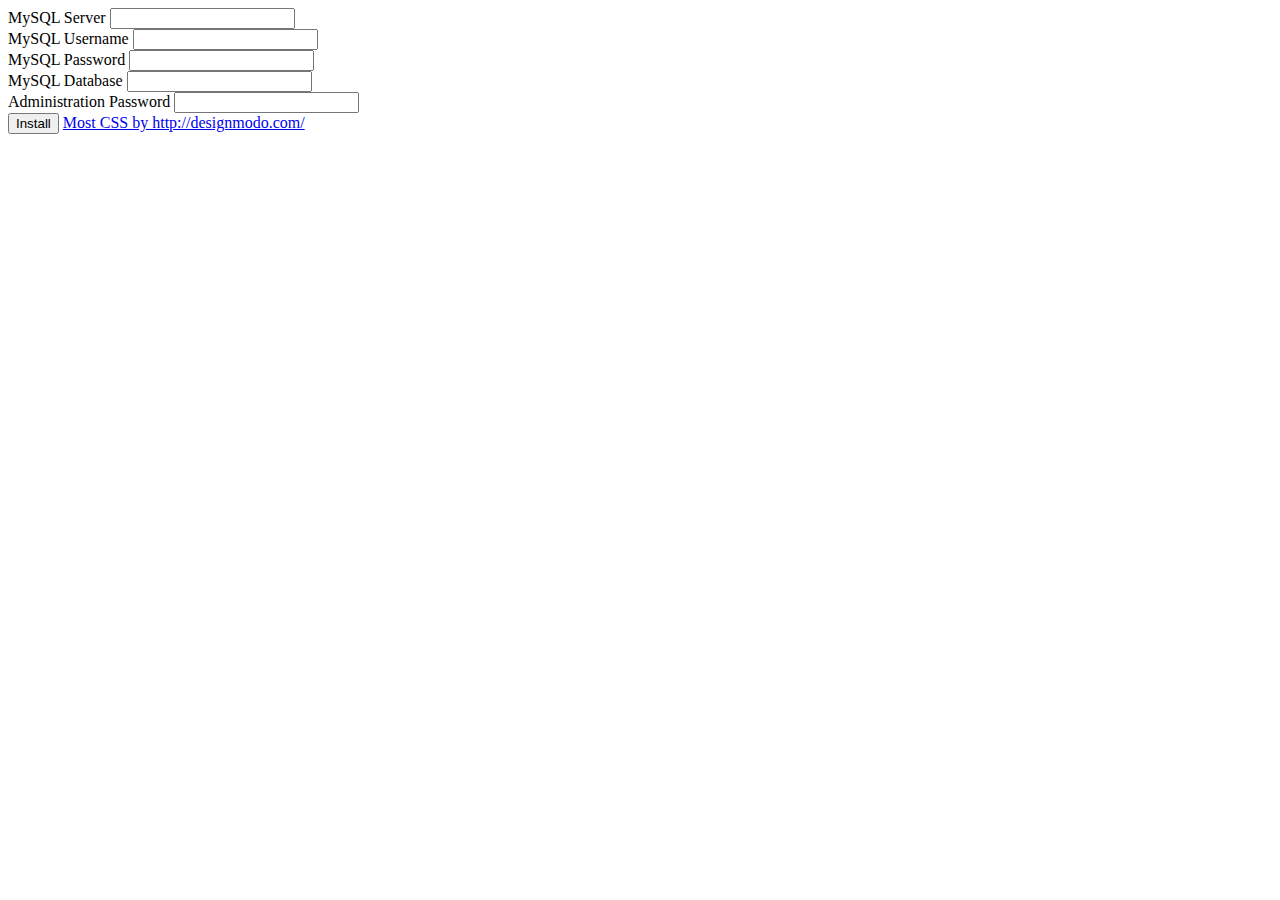
<file: install.html>
<html>
        <head>
                <title>Install Help Tickets v 0.2</title>
        </head>
        <body>
                <form name=mysqldata action=submitinstall.php method=POST>
                        MySQL Server <input type=text name='sqlserver'>
                        <br>
                        MySQL Username <input type=text name='sqluser'>
                        <br>
                        MySQL Password <input type=password name='sqlpass'>
                        <br>
                        MySQL Database <input type=text name='sqldb'>
			<br>
			Administration Password <input type=password name='adminpass'>
			<br>
                        <input type=submit value=Install>
			<a href="http://designmodo.com">Most CSS by http://designmodo.com/</a>
                </form>
        </body>
</html>
</file>
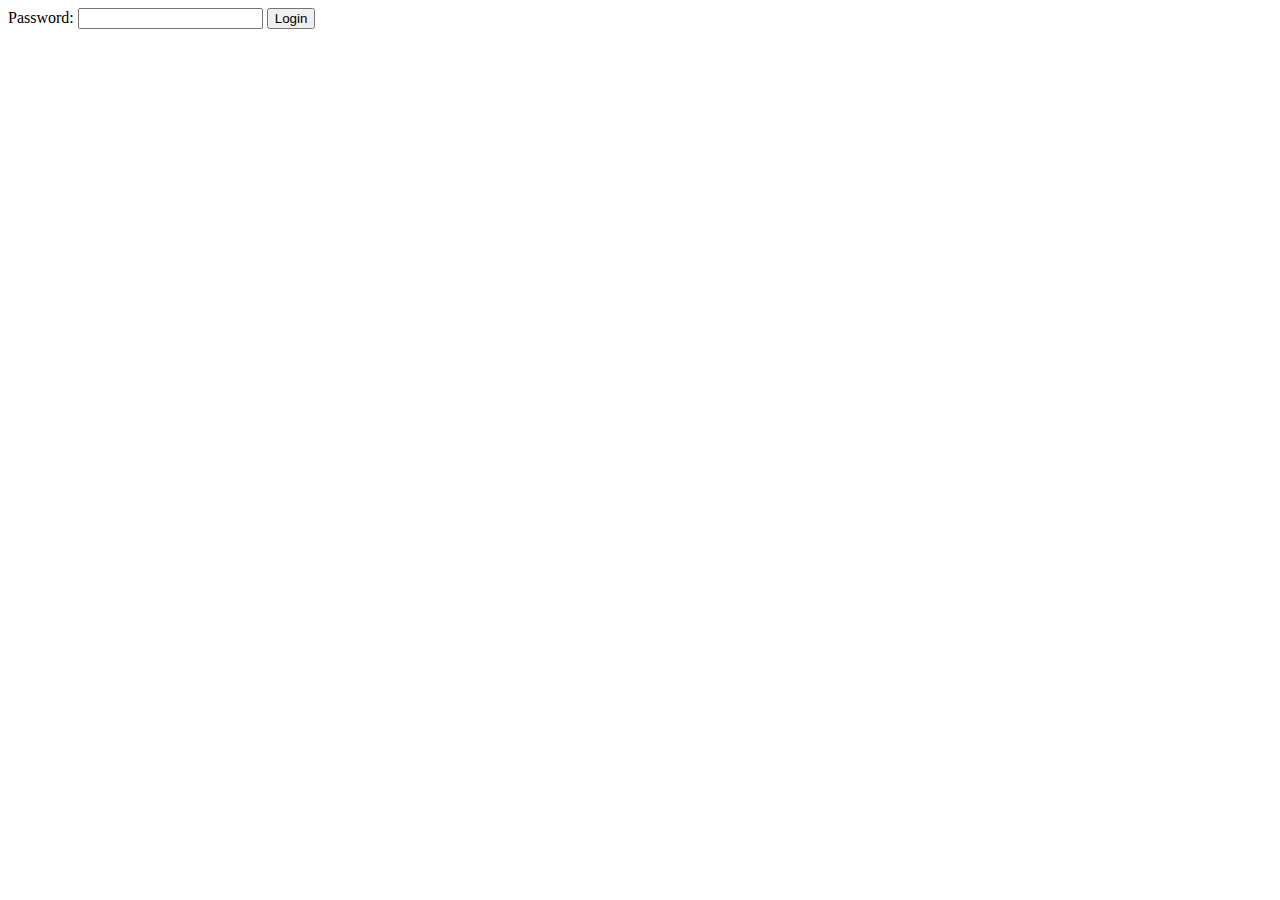
<file: data/login.html>
<html>
	<head>
		<title>Login</title>
	</head>
	<body>
		<form name=login action=login.php method=POST>
			Password: <input type=password name=pass>
			<input type=submit value=Login>
		</form>
	</body>
</html>
</file>
